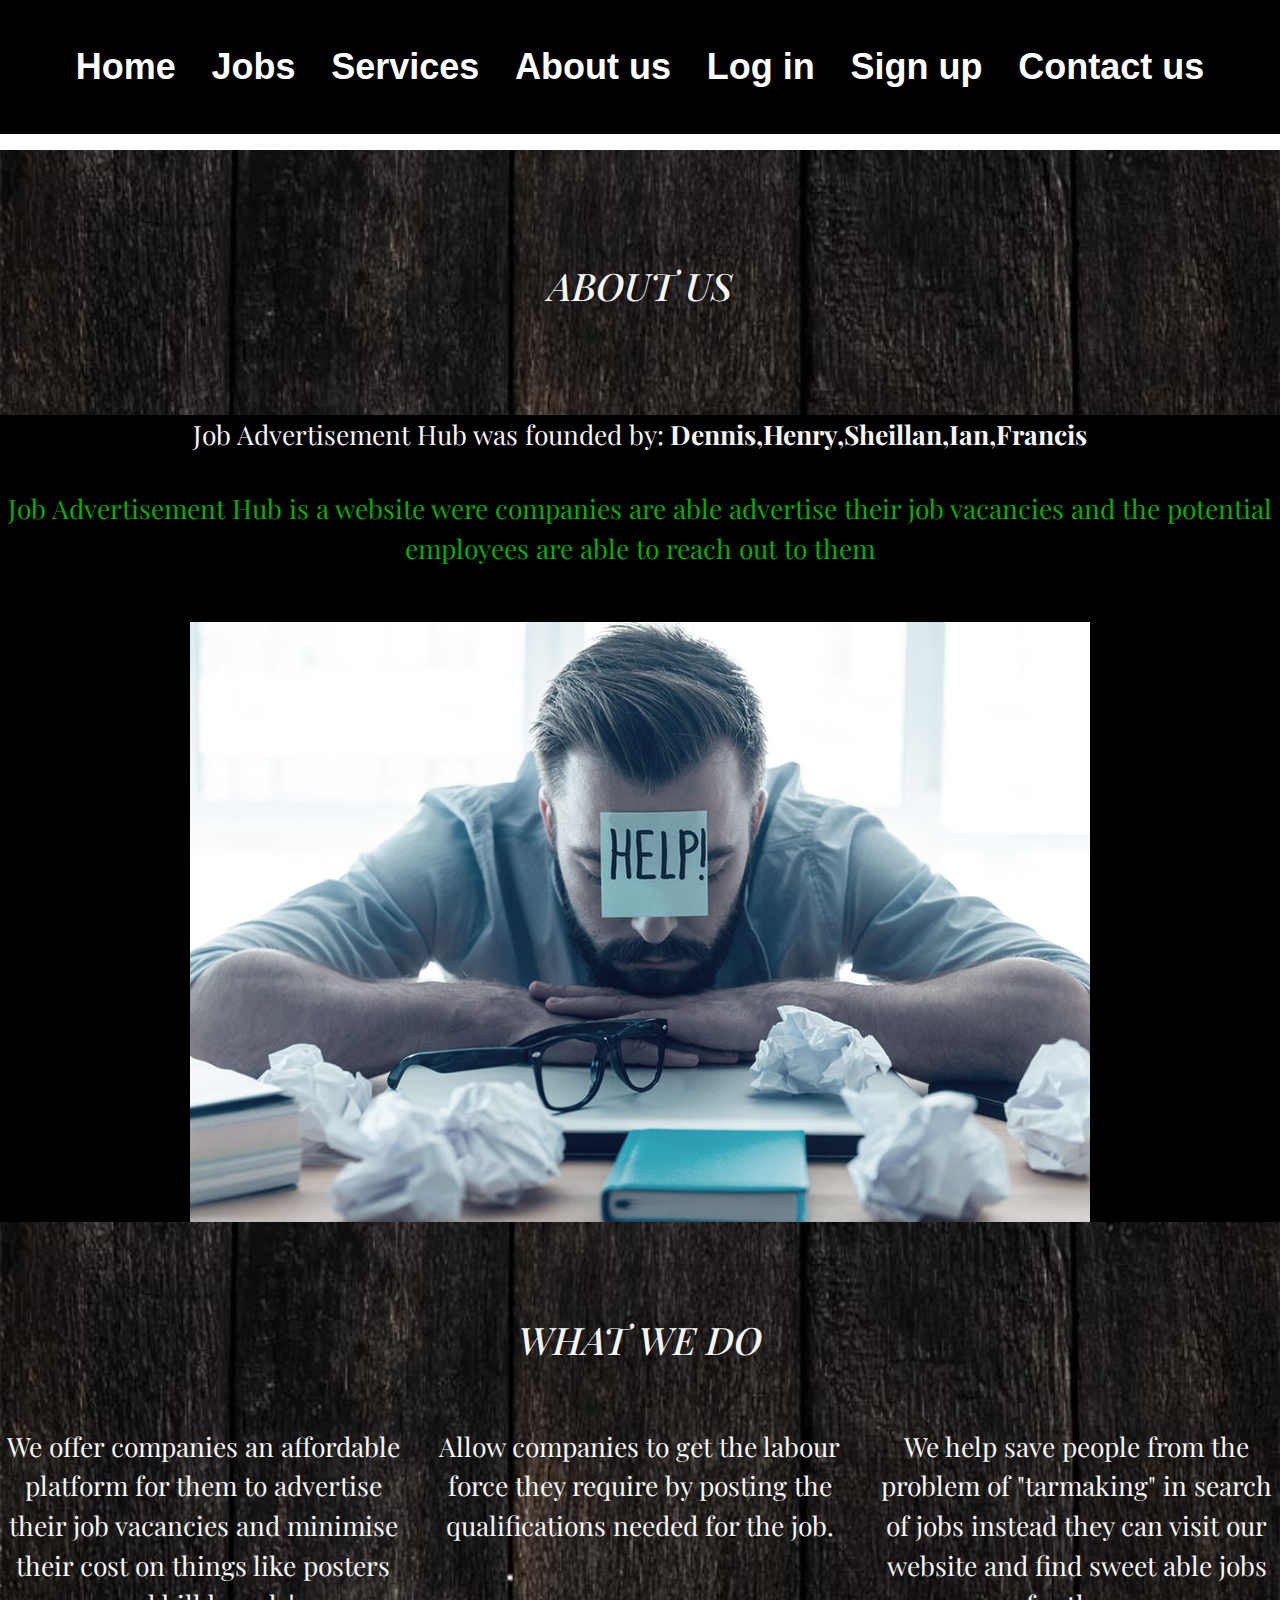
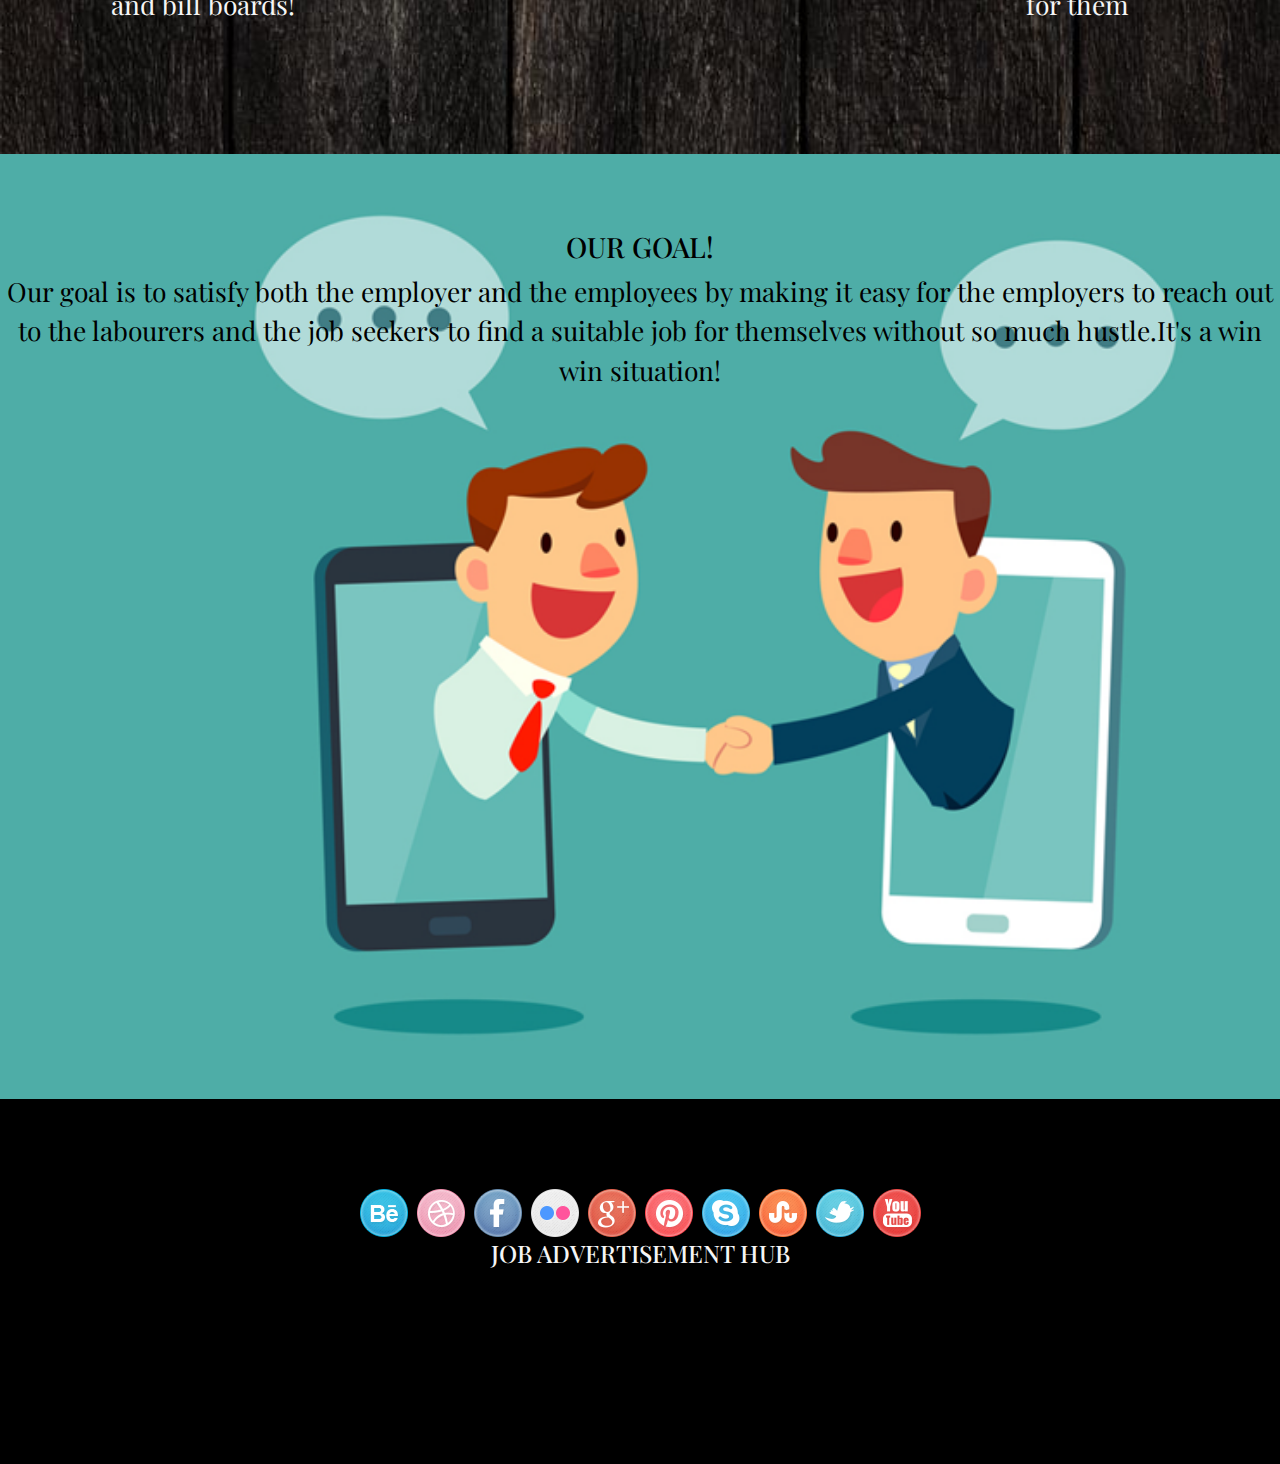
<file: about-us.html>
<!DOCTYPE html>
 <html>
     <head>
         <meta charsetn= "UTF-8">
         <link href="css/bootstrap.css" rel="stylesheet" type="text/css">
         <link href="css/aboutUs.css" rel="stylesheet" type="text/css">
         <script  src="https://code.jquery.com/jquery-3.5.1.js"  integrity="sha256-QWo7LDvxbWT2tbbQ97B53yJnYU3WhH/C8ycbRAkjPDc="  crossorigin="anonymous"></script>
         <script src="js/aboutUs.js"></script>
         <link href="https://fonts.googleapis.com/css2?family=Playfair+Display&display=swap" rel="stylesheet">
         <title>AboutUs</title>
     </head>
     <body>
      <div id="hank">
        <nav>
            <dl>
                <dt><a href="index.html">Home</a></dt>
                <dt><a href="jobs.html">Jobs</a></dt>
                <dt><a href="services.html">Services</a></dt>
                <dt><a href="about-us.html">About us</a></dt>
                <dt><a href="login.html">Log in</a></dt>
                <dt><a href="signUp.html">Sign up</a></dt>
                <dt><a href="contact us.html">Contact us</a></dt>
              
            </dl>
        </nav>
         </div>
         <div class="about-us.html">
          <div class="aboutUsPage">
           <div class="aboutUsHeading">
             <h1>ABOUT US</h1>
           </div>
             <p>Job Advertisement Hub was founded by:<strong> Dennis,Henry,Sheillan,Ian,Francis</strong></p>
           <div class="aboutUsMain">
             <p>Job Advertisement Hub is a website were companies are able advertise their job vacancies and the potential employees are able to reach out to them</p>
           </div>
           <div class="container floatcaption">
            <img src="img/jobseeker.jpg">
             <div class="caption">
              <p>Tired of searching for jobs without any success?</p>
             </div>
           </div>
           <div class="whatWeDo">
            <h2>WHAT WE DO</h2> 
             <div class="row">
              <div class="col-md-4">
               <p>We offer companies an affordable platform for them to advertise their job vacancies and minimise their cost on things like posters and bill boards!</p>
              </div>
              <div class="col-md-4">
               <p>Allow companies to get the labour force they require by posting the qualifications needed for the job.</p>
              </div>
              <div class="col-md-4">
               <p>We help save people from the problem of "tarmaking" in search of jobs instead they can visit our website and find sweet able jobs for them</p>
              </div>
             </div>
           </div>
           <div class="ourGoal">
            <h3>OUR GOAL!</h3>
             <p>Our goal is to satisfy both the employer and the employees by making it easy for the employers to reach out to the labourers and the job seekers to find a suitable job for themselves without so much hustle.It's a win win situation!</p>
           </div>
           <br><br>
           <div id="footer">
            <footer> 
             <img src="img/social-icons/behance.png">
             <img src="img/social-icons/dribble.png">
             <img src="img/social-icons/facebook.png">
             <img src="img/social-icons/flickr.png" >
             <img src="img/social-icons/g_plus.png" >
             <img src="img/social-icons/pinterest.png" >
             <img src="img/social-icons/skype.png" >
             <img src="img/social-icons/stumble_upon.png" >
             <img src="img/social-icons/twitter.png" >
             <img src="img/social-icons/you_tube.png" >
             <h4>JOB ADVERTISEMENT HUB</h4>
            </footer>
          </div>
         </div>
     </body>
 </html>
</file>
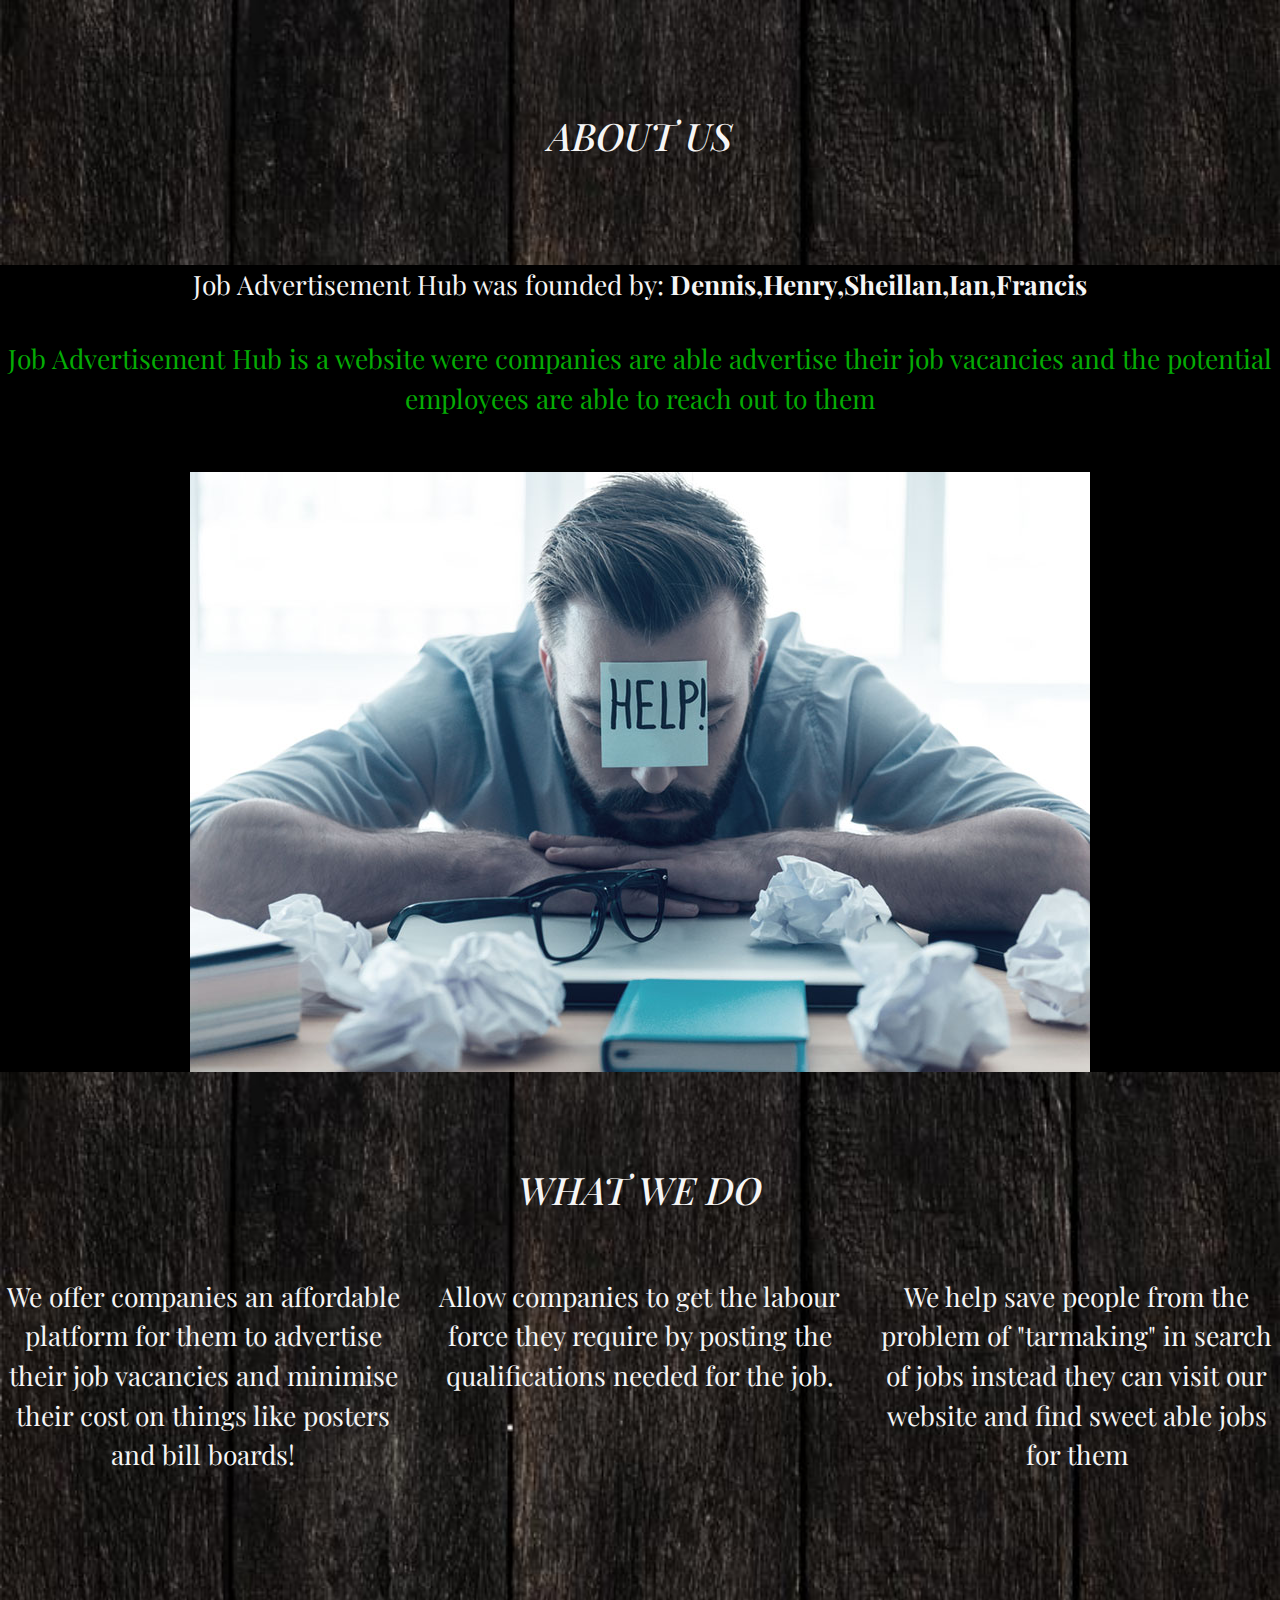
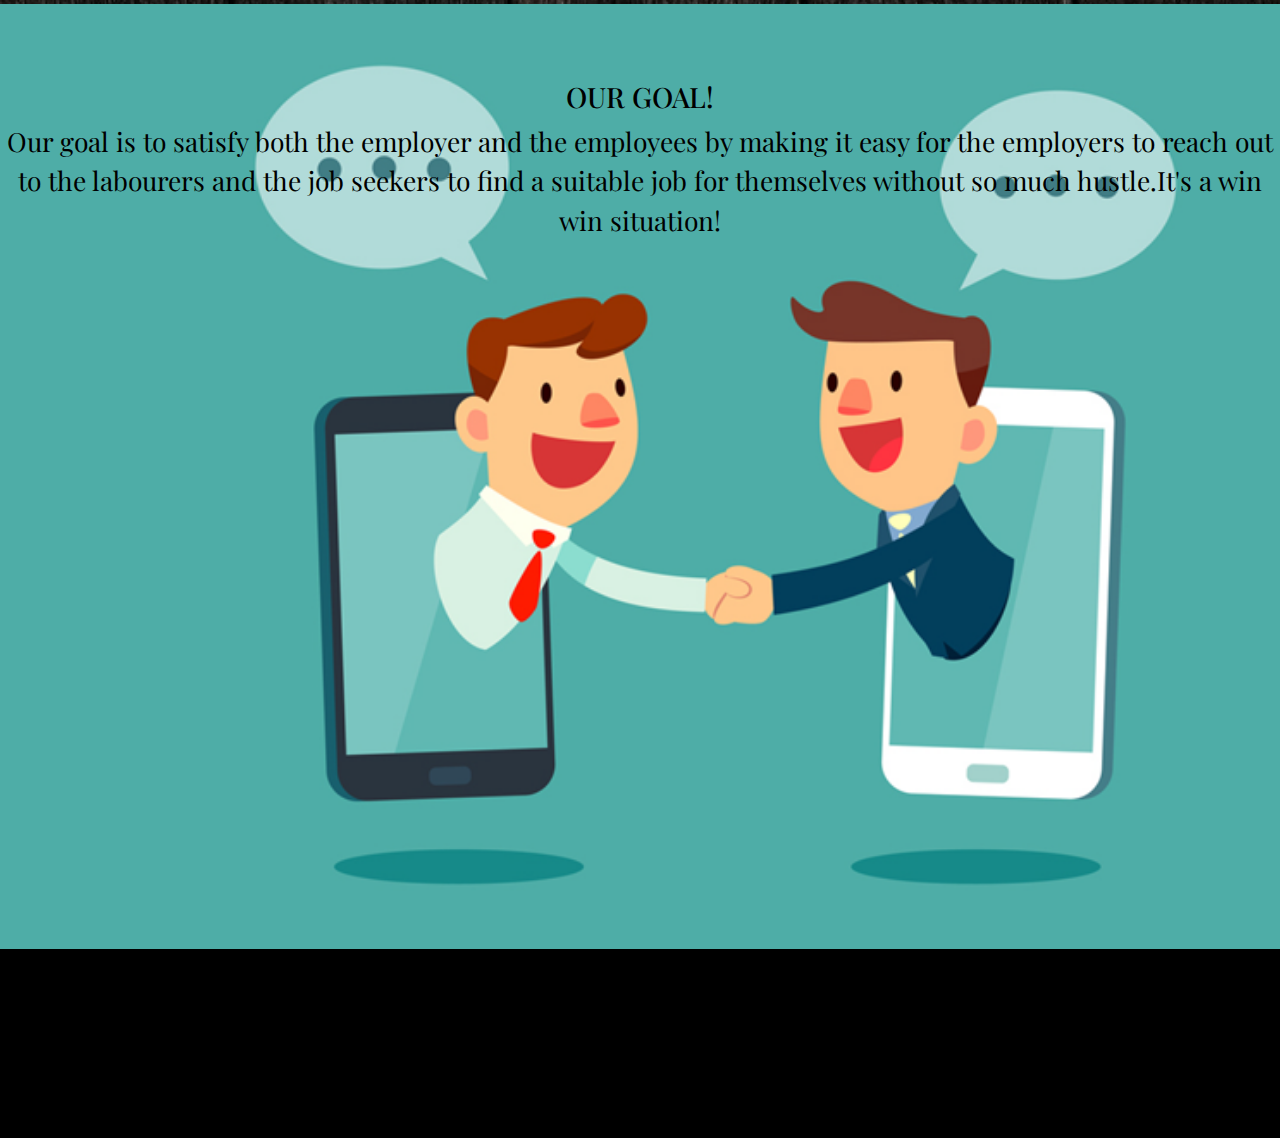
<file: aboutUs.html>
<!DOCTYPE html>
 <html>
     <head>
         <meta charsetn= "UTF-8">
         <link href="css/bootstrap.css" rel="stylesheet" type="text/css">
         <link href="css/aboutUs.css" rel="stylesheet" type="text/css">
         <script  src="https://code.jquery.com/jquery-3.5.1.js"  integrity="sha256-QWo7LDvxbWT2tbbQ97B53yJnYU3WhH/C8ycbRAkjPDc="  crossorigin="anonymous"></script>
         <script src="js/aboutUs.js"></script>
         <link href="https://fonts.googleapis.com/css2?family=Playfair+Display&display=swap" rel="stylesheet">
         <title>AboutUs</title>
     </head>
     <body>
      <div class="aboutUsPage">
       <div class="aboutUsHeading">
        <h1>ABOUT US</h1>
       </div>
        <p>Job Advertisement Hub was founded by:<strong> Dennis,Henry,Sheillan,Ian,Francis</strong></p>
         <div class="aboutUsMain">
          <p>Job Advertisement Hub is a website were companies are able advertise their job vacancies and the potential employees are able to reach out to them</p>
         </div>
         <div class="container floatcaption">
          <img src="img/jobseeker.jpg">
           <div class="caption">
            <p>Tired of searching for jobs without any success?</p>
           </div>
         </div>
         <div class="whatWeDo">
          <h2>WHAT WE DO</h2> 
           <div class="row">
            <div class="col-md-4">
             <p>We offer companies an affordable platform for them to advertise their job vacancies and minimise their cost on things like posters and bill boards!</p>
            </div>
            <div class="col-md-4">
             <p>Allow companies to get the labour force they require by posting the qualifications needed for the job.</p>
            </div>
            <div class="col-md-4">
             <p>We help save people from the problem of "tarmaking" in search of jobs instead they can visit our website and find sweet able jobs for them</p>
            </div>
           </div>
         </div>
         <div class="ourGoal">
          <h3>OUR GOAL!</h3>
           <p>Our goal is to satisfy both the employer and the employees by making it easy for the employers to reach out to the labourers and the job seekers to find a suitable job for themselves without so much hustle.It's a win win situation!</p>
         </div>
      </div>
     </body>
 </html>
</file>
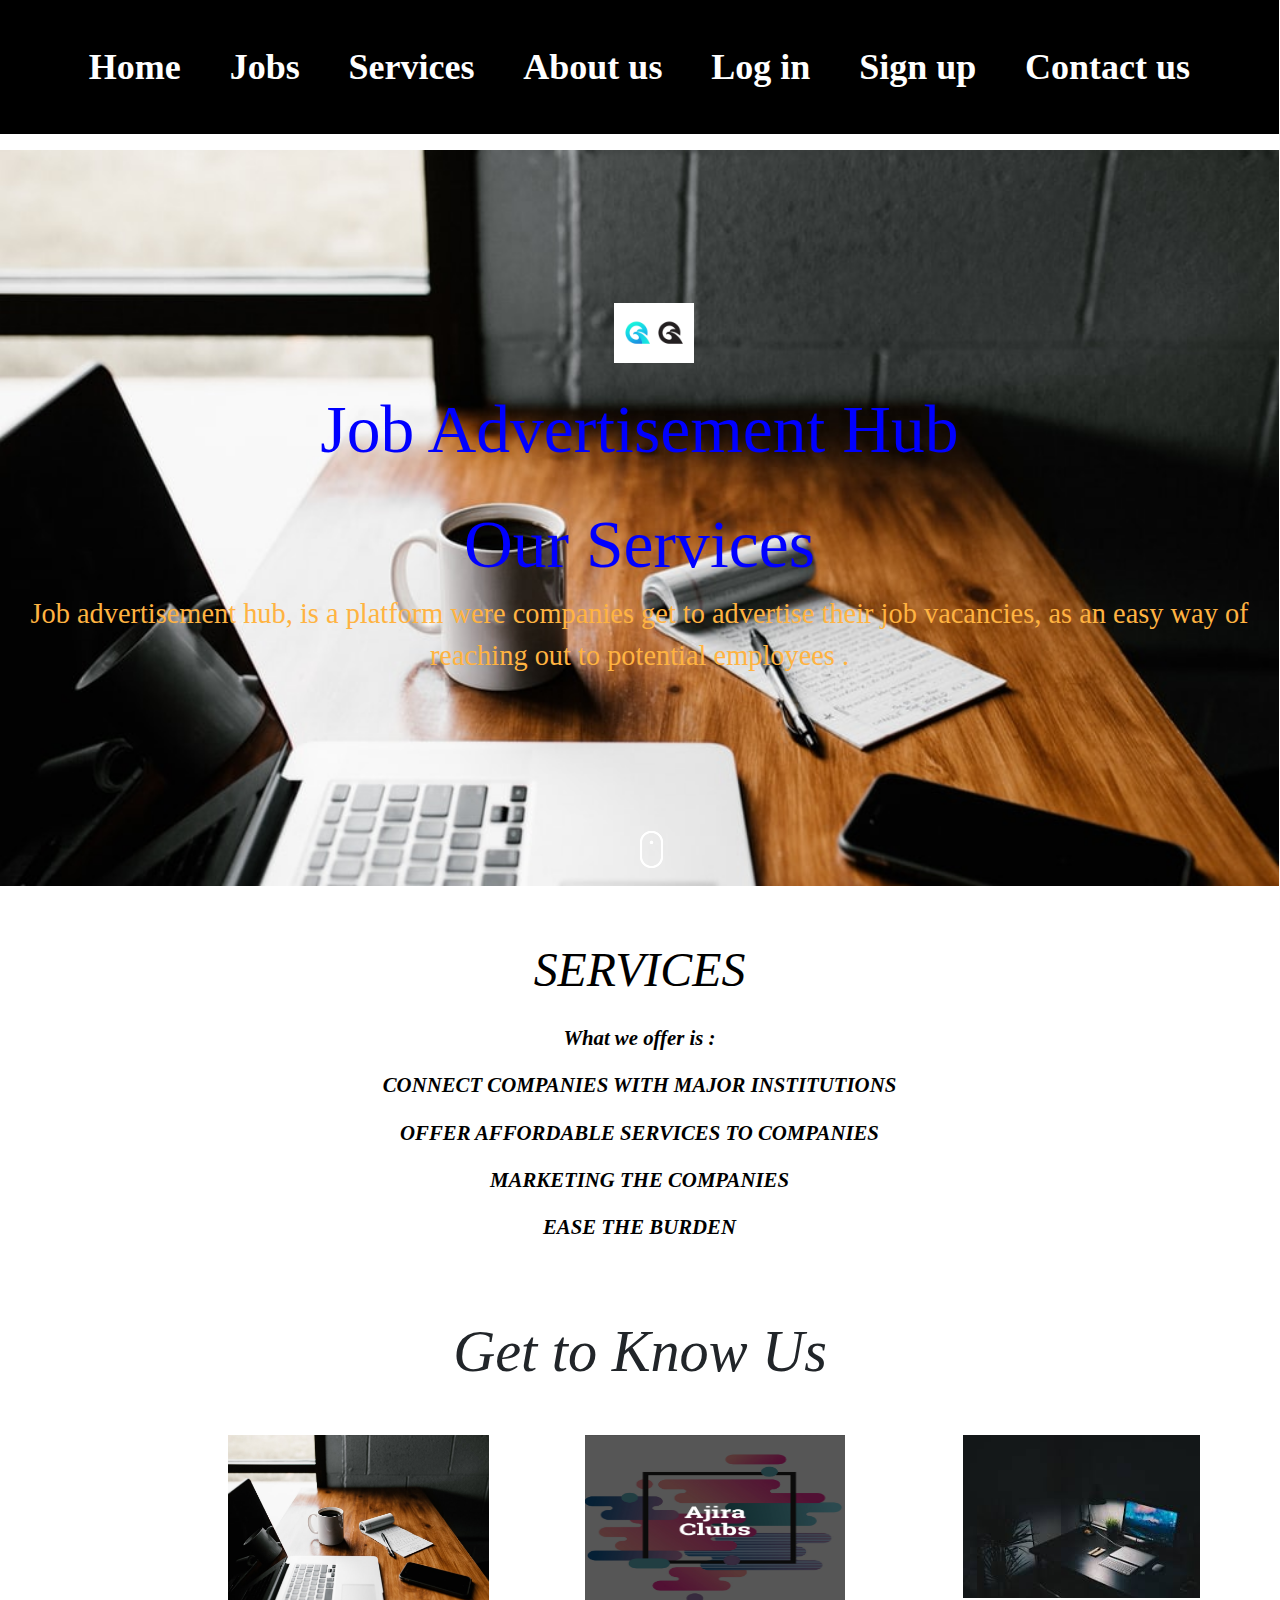
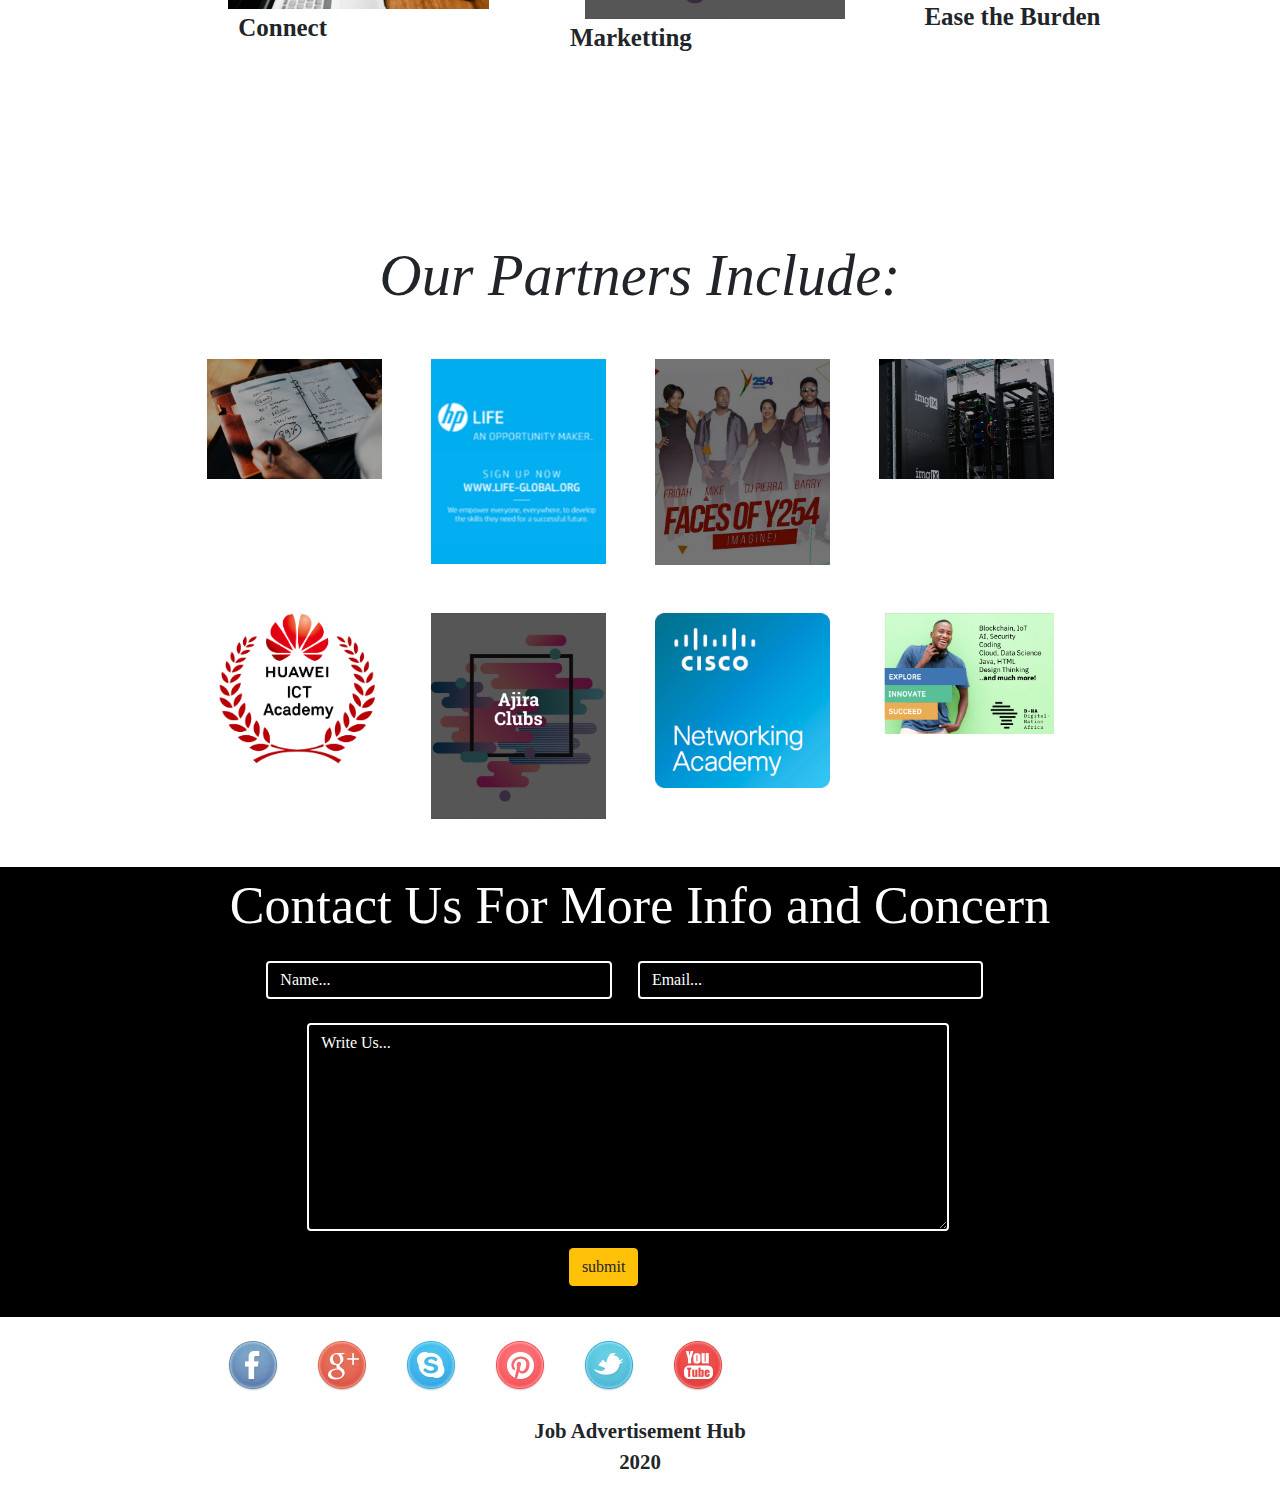
<file: services.html>
<!DOCTYPE html>
<html>
<head>
    <meta charset="UTF-8">
    <meta name="viewport" content="width=device-width, initial-scale=1.0">
    <title>Job Advertisment Hub</title>
    <link rel="stylesheet" href="https://stackpath.bootstrapcdn.com/bootstrap/4.3.1/css/bootstrap.min.css" integrity="sha384-ggOyR0iXCbMQv3Xipma34MD+dH/1fQ784/j6cY/iJTQUOhcWr7x9JvoRxT2MZw1T" crossorigin="anonymous">
    <link rel="stylesheet" href="services.css">
    <link rel="stylesheet" href="https://fonts.googleapis.com/css?family=Tangerine:bold,bolditalic|Inconsolata:italic">
    <link href="//cdn-images.mailchimp.com/embedcode/horizontal-slim-10_7.css" rel="stylesheet" type="text/css">
    <script src="https://code.jquery.com/jquery-3.5.1.js" integrity="sha256-QWo7LDvxbWT2tbbQ97B53yJnYU3WhH/C8ycbRAkjPDc=" crossorigin="anonymous"></script>
    <script src="scripts.js"></script>
</head>
<body>

    <div id="container-fluid" class="container-fluids">
        <div id="hank">
            <nav>
                <dl>
                    <dt><a href="index.html">Home</a></dt>
                    <dt><a href="jobs.html">Jobs</a></dt>
                    <dt><a href="services.html">Services</a></dt>
                    <dt><a href="about-us.html">About us</a></dt>
                    <dt><a href="login.html">Log in</a></dt>
                    <dt><a href="signUp.html">Sign up</a></dt>
                    <dt><a href="contact us.html">Contact us</a></dt>
                  
                </dl>
            </nav>
        </div>
        <div class="home">
            <div id="logo">
                <div id="logo-img">
                    <img src="images/logo.webp" alt="Logo" width="80px">
                </div><div id="logo-txt">
                    <h1>Job Advertisement Hub</h1>
                    <h2>Our Services</h2>
                    <span class="txt-sm"><p>Job advertisement hub, is a platform were companies get to advertise their job vacancies, as an easy way of reaching out to potential employees .</p></span>
                </div>
                <a href="#services-title">
                    <div id="mouse">
                     <img src="images/mouse_click.png" alt="mouse click" class="box bounce-5">
                    
                    </div>
                </a>
                
            </div>
        </div>
        <div class="services pt-5">
            <div>
                <p id="services-title">SERVICES</p>
                <p><strong>What we offer is :</strong></p>
                   <p><strong>CONNECT COMPANIES WITH MAJOR INSTITUTIONS</strong></p>
                    <p><strong>OFFER AFFORDABLE SERVICES TO COMPANIES</strong></p>
                    <p><strong>MARKETING THE COMPANIES</strong></p>
                    <p><strong>EASE THE BURDEN</strong></p>
                    
            </div>
        </div>
    </div>
    <div class="row m-0">
        <div class="col mt-4 mb-4">
            <p id="what-do">Get to Know Us</p>
        </div>
    </div>
    <div class="row mr-0 offset-4 offset-sm-2">
        <div class="col-sm-4 mb-5 mb-sm-0" id="design">
            <img src="images/main.jpeg" alt="Design icon" id="design-img" width="80%">
            <div class="row img-txt">
                <div class="col ml-n2 ml-sm-0 p-sm-0">
                    <p>&nbsp; &nbsp; Connect</p>
                </div>
            </div>
            <div class="row">
                <div class="col" id="design-txt">
                    <p>
                        This makes it easy for the companies to get skilled labor</p>
                    <p>
                        We try to avoid the companies expenses of making posters and using other expensive means in trying to get employees </p>
                    
                </div>
            </div>
        </div>
        <div class="col-sm-4 mt-5 mt-sm-0 mb-5 mb-sm-0 pl-sm-3" id="development">
            <img src="images/ajira.jpg" alt="Development icon" id="development-img" width="80%" height="51%">
            <div class="row img-txt">
                <div class="col p-0">
                    <p>Marketting</p>
                </div>
            </div>
            <div class="row">
                <div class="col" id="development-txt">
                    <p>
                        Not only do we make it easier for companies to get employees but also help them market their work.</p>
                    <p>
                        So once a company post their job vacancies with our platform we will advertise the vacant post in all  social media which also serves as a marketing tool or opportunity </p>
                </div>
            </div>

        </div>
        <div class="col-sm-4 mt-5 mt-sm-0 mb-5 mb-sm-0 mr-sm-0" id="product">
            <img src="images/services.jpeg" alt="Product icon" class="pl-sm-4" id="product-img" width="80%">
            <div class="row img-txt">
                <div class="col ml-n4 ml-sm-0  p-sm-0">
                    <p>Ease the Burden</p>
                </div>
            </div>
            <div class="row">
                <div class="col" id="product-txt">
                    <p>
                        We ease the company the hustle of advertising  their job vacancies from one media to the other by chipping in and do all that for the company.
                    </p>
                    <p>
                        This iterative process allows for companies to cut the costs and save time for other productive measures meant to boost the company's profits.
                    </p>
                </div>
            </div>
        </div>
    </div>
    <div class="row m-0">
        <div class="col-12 mt-4 mb-4">
            <p id="what-do">
                Our Partners Include:
            </p>
        </div>
    </div>
    <div  id="port-imgs" class="row offset-sm-2">
        <div class="col-sm-3 mb-3 mb-sm-5" id="one">
            <img src="images/Delloite.jpg" alt="Work 1 image">
            <div class="carousel-caption one">
                <p><strong>Job Advertisment Hub</strong></p>
              </div>
        </div>
        <div class="col-sm-3 mb-3 mb-sm-5" id="two">
            <img src="images/HP com.png" alt="Work 2 image">
            <div class="carousel-caption two">
                <p><strong>Job Advertisment Hub</strong></p>
              </div>
        </div>
        <div class="col-sm-3 mb-3 mb-sm-5" id="three">
            <img src="images/Media.jpg" alt="Work 3 image">
            <div class="carousel-caption three">
                <p><strong>Job Advertisment Hub</strong></p>
              </div>
        </div>
        <div class="col-sm-3 mb-3 mb-sm-5" id="four">
            <img src="images/Industrial.jpg" alt="Work 4 image">
            <div class="carousel-caption four">
                <p><strong>Job Advertisment Hub</strong></p>
              </div>
        </div>
        <div class="col-sm-3 mb-3 mb-sm-5" id="five">
            <img src="images/tech.png" alt="Work 5 image">
            <div class="carousel-caption five">
                <p><strong>Job Advertisment Hub</strong></p>
              </div>
        </div>
        <div class="col-sm-3 mb-3 mb-sm-5" id="six">
            <img src="images/ajira.jpg" alt="Work 6 image">
            <div class="carousel-caption six">
                <p><strong>Job Advertisment Hub</strong></p>
              </div>
        </div>
        <div class="col-sm-3 mb-3 mb-sm-5" id="seven">
            <img src="images/academy.jpg" alt="Work 7 image">
            <div class="carousel-caption seven">
                <p><strong>Job Advertisment Hub</strong></p>
              </div>
        </div>
        <div class="col-sm-3 mb-3 mb-sm-5" id="eight">
            <img src="images/training.png" alt="Work 8 image">
            <div class="carousel-caption eight">
                <p><strong>Job Advertisment Hub</strong></p>
              </div>
        </div>
    </div>
    <div class="contact">
        <div>
            <p id="contact-title">Contact Us For More Info and Concern</p>
        </div>

        <div class="offset-sm-2">
            <form action="https://gmail.us18.list-manage.com/subscribe/post?u=7fc883388ea37c06930ef0fe1&amp;id=339ad2d9cc" method="post" id="mc-embedded-subscribe-form collector" name="mc-embedded-subscribe-form" class="validate" target="_blank" novalidate>
                <div class="form-row m-0">
                    <div class="col-sm-4 ml-5 mr-3">
                        <input id="username" type="text" class="form-control required" placeholder="Name..." name="FNAME">
                    </div>
                    <div class="col-sm-4 ml-5 ml-sm-0 mr-3 mr-sm-0 mt-3 mt-sm-0">
                        <input id="email" type="email" class="form-control required email" placeholder="Email..." name="EMAIL">
                    </div>
                </div>
                <div class="offset-sm-1 mt-4">
                    <div class="form-row m-0">
                        <div class="col-sm-8 ml-5 ml-sm-0 mr-3 mr-sm-0">
                            <textarea id="message" class="form-control required" placeholder="Write Us..." rows="8" name="MESSAGE" value=""></textarea>
                        </div>
                    </div>
                </div>
                <div class="clear"><input type="submit" value="submit" name="submit" id="mc-embedded-submit" class="btn btn-warning offset-4 mb-3"></div>
            </form>
        </div>
    </div>

    <div class="social offset-sm-2 mt-4">
        <div id="social" class="row m-0">
            <div class="col-2 col-sm-1">
                <img src="images/facebook.png" alt="Facebook">
            </div>
            <div class="col-2 col-sm-1">
                <img src="images/g_plus.png" alt="g-pus">
            </div>
            <div class="col-2 col-sm-1">
                <img src="images/skype.png" alt="Skype">
            </div>
            <div class="col-2 col-sm-1">
                <img src="images/pinterest.png" alt="Pinterest">
            </div>
            <div class="col-2 col-sm-1">
                <img src="images/twitter.png" alt="Twitter">
            </div>
            <div class="col-2 col-sm-1">
                <img src="images/you_tube.png" alt="Youtube">
            </div>
        </div>
    </div>
    <div class="outro">
        <p class="mt-4">
            Job Advertisement Hub <br>
            2020
        </p>
    </div>
</div>
    <!-- <script src="./js/jquery-3.5.1.js"></script> -->
    <!-- <script src="js/script.js"></script> -->
</body>
</html>
</file>
<file: css/aboutUs.css>
#hank nav dl :hover{
    color: teal;
    font-size: 34px;
}

#hank nav dl{
    display: flex;
    padding: 40px;
    justify-content: space-evenly;
    font-size: 36px;
    background-color: black;
    color: white;
    
}
#hank nav dl :hover{
    color: teal;
    font-size: 34px;
}
#hank nav dl dt a{
    color: white;
}
.aboutUsHeading {
    background-image: url(../img/darkwood.jpg);
    background-repeat: no-repeat;
    background-size: cover;
    color: whitesmoke;
    text-align: center;
    width: 100%;
    height: 70mm;
}
.aboutUsHeading h1 {
    padding-top: 30mm;
    font-size: 10mm;
    font-style: oblique;
    
}
.aboutUsPage {
    background-color: black;
    color: whitesmoke;
    text-align: center;
    font-size: 7mm;
    padding-bottom: 50mm;
    font-family: 'Playfair Display', serif;
}
.aboutUsDetails p {
    padding-top: 8mm;
}
.aboutUsMain {
    color: rgb(4, 172, 4);
    padding-bottom: 10mm;
    padding-top: 5mm;
}
.whatWeDo {
    background-image: url(../img/darkwood.jpg);
    background-repeat: no-repeat;
    background-size: cover;
    padding-top: 10mm;
    padding-bottom: 30mm;
}
.whatWeDo h2{
    padding-bottom: 15mm;
    padding-top: 15mm;
    font-size: 10mm;
    font-style: oblique;
}
.floatcaption {
    cursor: pointer;
}
.floatcaption .caption {
    display: none;
    background: white;
    color: black;
    opacity: 0.6;
    width: 250px;
    position: absolute;
    bottom: 5%;
    padding-left: 40mm;
    padding-right: 30mm;
}
.ourGoal {
    padding-top: 20mm;
    background-image: url(../img/shakinghands.jpg);
    background-repeat: no-repeat;
    background-size: cover;
    height: 250mm;
    color: black;
}
#footer{
    text-align: center;
    justify-content: space-evenly;
    background-color: black;
    
}
#footer img{
    padding-top: 10px;

}
</file>
<file: services.css>
.home{
    background-image: url('images/main.jpeg');
    background-repeat: no-repeat;
    background-size: cover;
    animation-name: stretch;
    animation-duration: 1.5s; 
    animation-timing-function: ease-out; 
    animation-delay: 0s;
    animation-direction: alternate;
    animation-iteration-count: infinite;
    animation-fill-mode: none;
    animation-play-state: running; 
} 
#hank nav dl :hover{
    color: teal;
    font-size: 34px;
}

#hank nav dl{
    display: flex;
    padding: 40px;
    justify-content: space-evenly;
    font-size: 36px;
    background-color: black;
    color: white;
    
}
#hank nav dl :hover{
    color: teal;
    font-size: 34px;
}
#hank nav dl dt a{
    color: white;
}
#logo-img{
    padding-top: 12%;
    margin-left: 48%;
}
#logo-txt p{
    font-size: 1.5em;
    color: rgb(255, 179, 65);
    text-align: center;
}
#logo-txt {
    font-size: 1.3em;
}
#logo-txt h1, h2{
    font-family:url('https://fonts.google.com/specimen/Sansita+Swashed');
    font-size: 2.5em;
    color: blue;
    text-align: center;
    padding-top: 2%;
}

.txt-sm{
    font-size: .7em;
}
body {
    font-family: 'Balsamiq Sans', serif;
    font-size: 1.3em;  
}
html{
    scroll-behavior: smooth;
}
#mouse{
    height: 55px;
    margin-left: 50%;
    margin-top: 12%;
    background-image: url('../images/mouse_click.png');
    background-repeat: no-repeat;
    animation: ease-in-out;
    animation-duration: 1.5s;
} 
#container-fluid{
    padding: 0px, 0px;
    margin-right: 1px;
    margin-left: 0px;
}
.services{
    height: 385px;
    background-image;
    background-size: cover;
    color: black; font-style: italic;
}
.services p{
    text-align: center;
}
#services-title{
    font-size: 2.3em;
}
#what-do{
    font-size: 2.8em;
    text-align: center; padding-top: 1%; font-style: italic;
}
#port-imgs img{
    max-width: 90%;
}
#port-imgs{
    margin-right: 15%;
    margin-left: 15%;
}
.carousel-caption{
    display: none;
}
#port-imgs img:hover{
    opacity: .6;
}
.img-txt p{
    font-size: 1.2em;
    font-weight: bold;
}
.contact{
    background-color: black;
    background-repeat: no-repeat;
    background-size: cover;
    height: 450px;
    color: white;
    font-size: 2.5em;
}
.contact p{
    text-align: center;
}
.form-control{
    border: 2px solid white;
    background-color: transparent;
}
.danger{
    border: 2px solid red;
}
.form-control::placeholder{
    color: white;
}
input[type="text"]::placeholder, input[type="email"]::placeholder{
    color: white;
}
#social > .col{
    flex-grow: unset;
}
.outro p{
    text-align: center;
    font-weight: bold;
}
#design-txt, #development-txt, #product-txt{
    display: none;
    margin-left: -24%;
    padding-left: 9%;
    padding-right: 9%;
}
.toast{
    color: black;
    display: none;
    
}
.box {
    align-self: flex-end;
    animation-duration: 2s;
    animation-iteration-count: infinite;
    margin: 0 auto 0 auto;
    transform-origin: bottom;
   
}
.bounce-5 {
    animation-name: bounce-5;
    animation-timing-function: ease;
}
@keyframes bounce-5 {
    0%   { transform: scale(1,1)    translateY(0); }
    10%  { transform: scale(1.1,.9) translateY(0); }
    30%  { transform: scale(.1,0.2) translateY(-100px); }
    50%  { transform: scale(1,1)    translateY(0); }
    57%  { transform: scale(1,1)    translateY(-7px); }
    64%  { transform: scale(1,1)    translateY(0); }
    100% { transform: scale(1,1)    translateY(0); }
}

@media(min-width: 600px){
    .navbar img{
        width: 40%;
        margin-left: 27%;
    }
}
@media(min-width: 900px){
    .navbar img{
        width: 30%;
        height: 50%;
        margin-left: 35%;
    }
}
</file>
